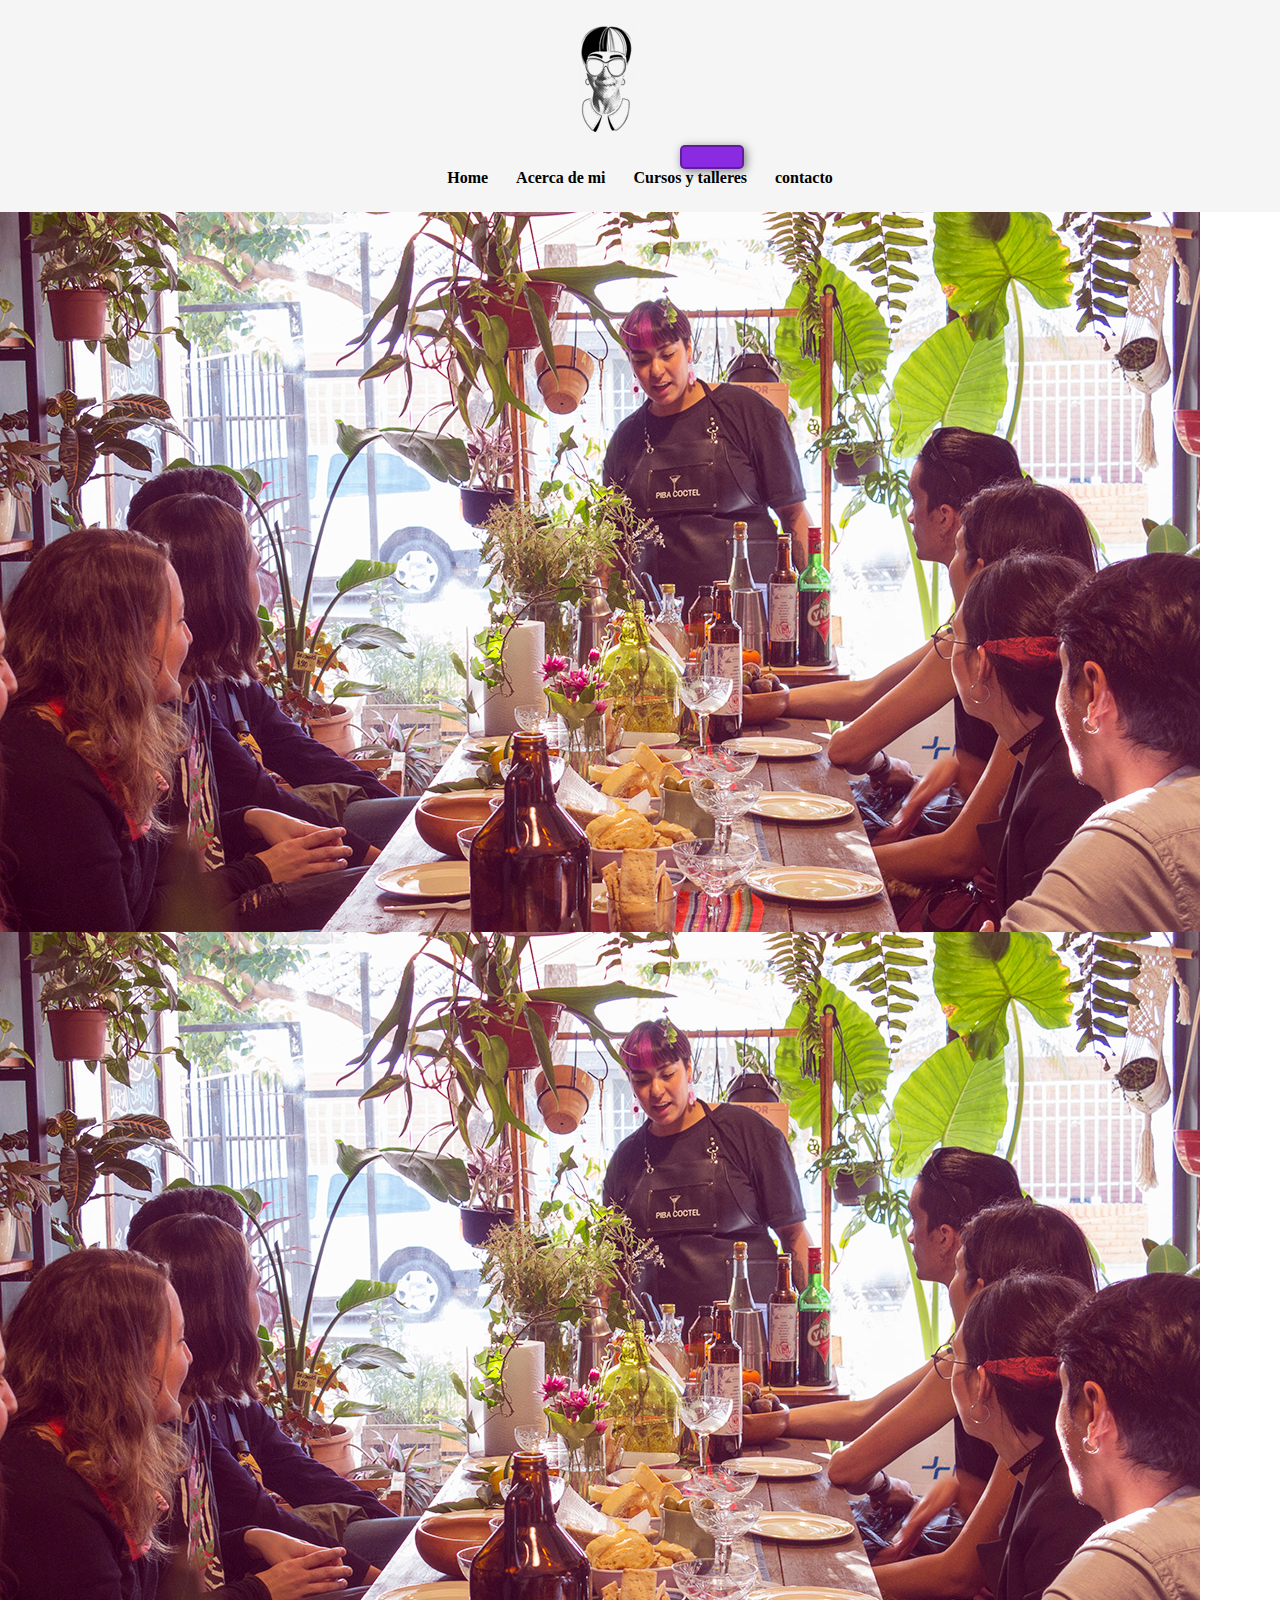
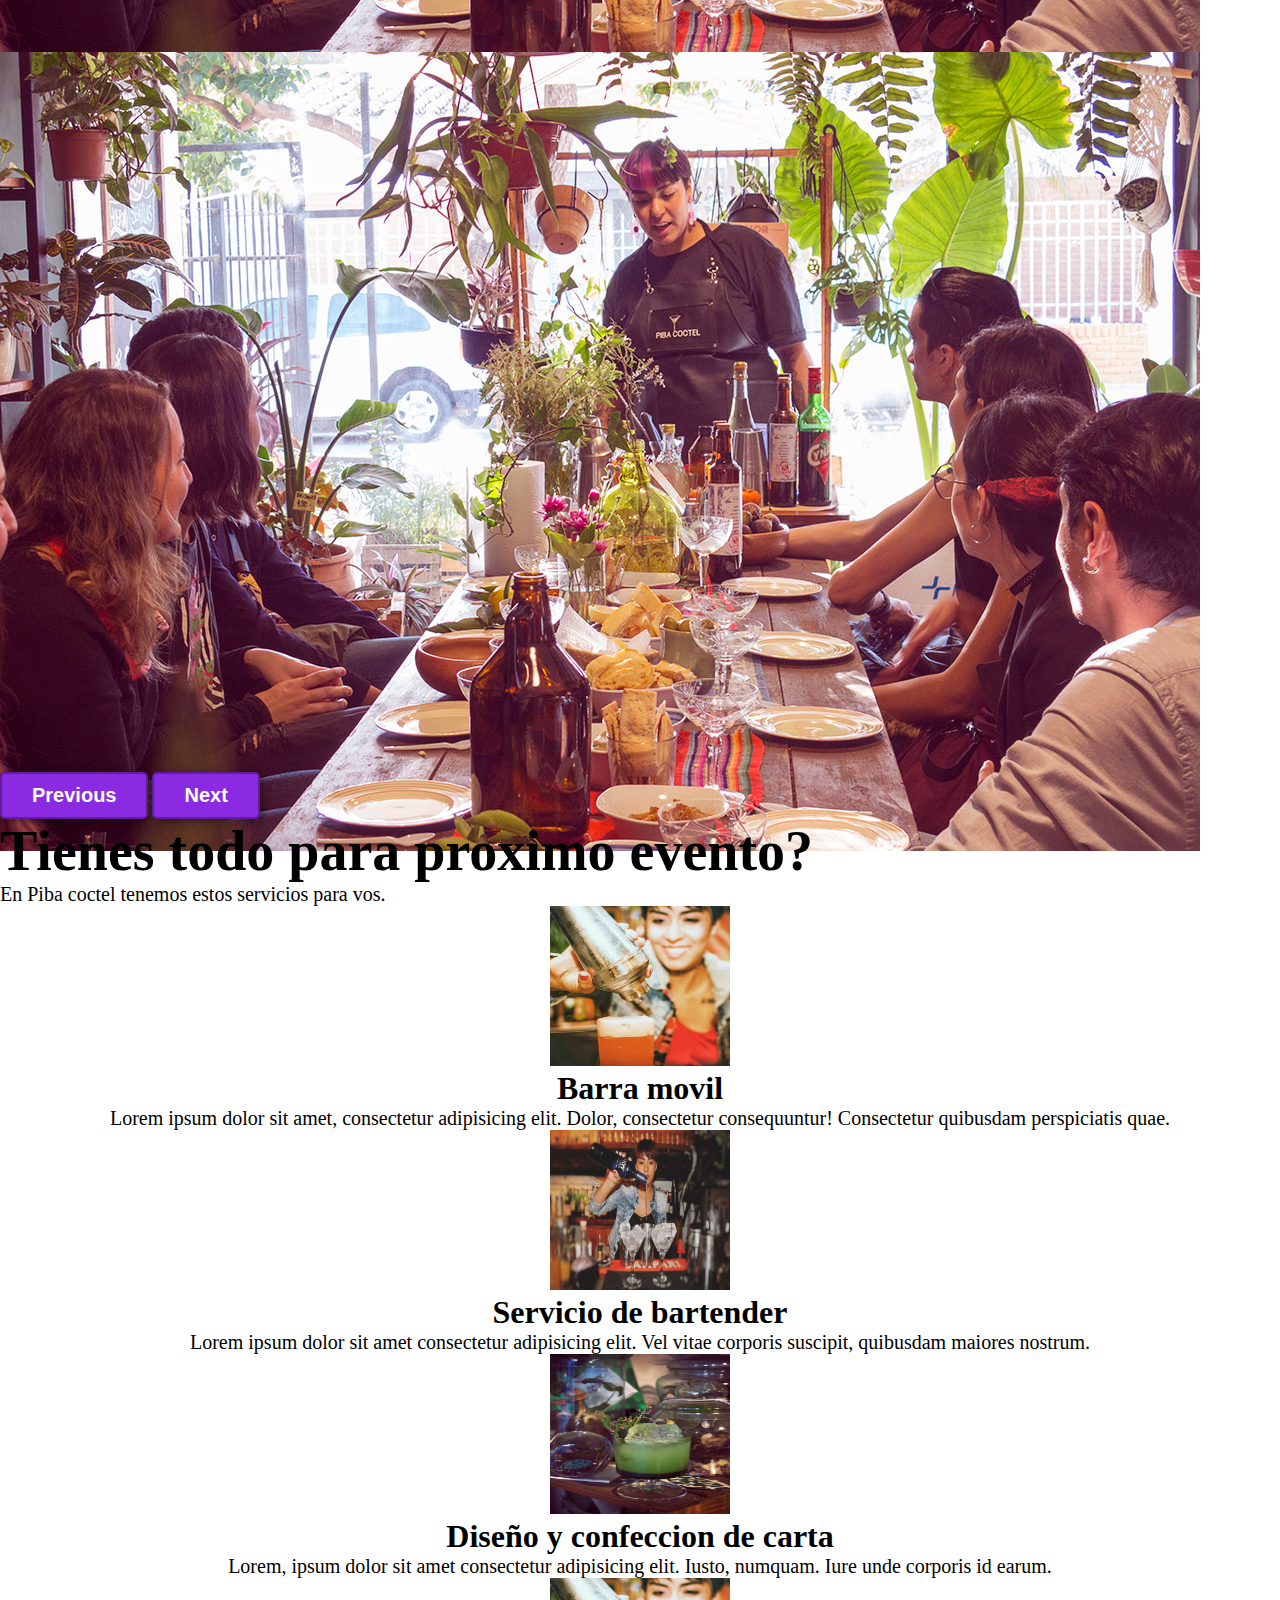
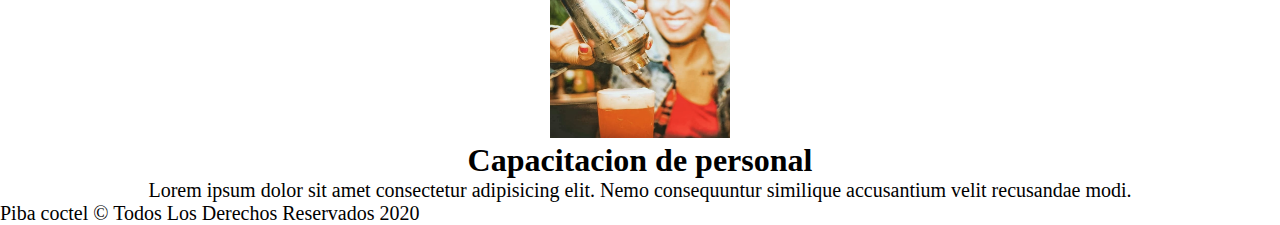
<file: Index.html>
<!DOCTYPE html>
<html lang="en">
<head>
    <meta charset="UTF-8">
    <link href="https://cdn.jsdelivr.net/npm/bootstrap@5.2.0-beta1/dist/css/bootstrap.min.css" rel="stylesheet" integrity="sha384-0evHe/X+R7YkIZDRvuzKMRqM+OrBnVFBL6DOitfPri4tjfHxaWutUpFmBp4vmVor" crossorigin="anonymous">
    <meta http-equiv="X-UA-Compatible" content="IE=edge">
    <meta name="viewport" content="width=device-width, initial-scale=1.0">
    <title>Piba Coctel</title>
    <link rel="stylesheet" href="./estilos/estilos.css">
</head>
<body>
    <header>
        <nav class="navbar navbar-expand-sm">
            <div class="container-fluid">
              <a><img class="logo" src="./media/logo.png" alt=""></a>
              <button class="navbar-toggler" type="button" data-bs-toggle="collapse" data-bs-target="#navbarNavAltMarkup" aria-controls="navbarNavAltMarkup" aria-expanded="false" aria-label="Toggle navigation">
                <span class="navbar-toggler-icon"></span>
              </button>
              <div class="collapse navbar-collapse justify-content-end" id="navbarNavAltMarkup">
                <div class="navbar-nav">
                  <a class="nav-link active" aria-current="page" href="#">Home</a>
                  <a class="nav-link" href="#">Acerca de mi</a>
                  <a class="nav-link" href="#">Cursos y talleres</a>
                  <a class="nav-link" href="#">contacto</a>
                </div>
              </div>
            </div>
          </nav>
    </header>    
         


   <section>
    <div id="carousel" class="carousel slide-sm" data-bs-ride="carousel">
        <div class="carousel-inner"">
          <div class="carousel-item active imgcrr" data-bs-interval="3000">
            <img src="./media/007.jpg" class="d-block w-100" alt="">
          </div>
          
 
          <div class="carousel-item imgcrr" data-bs-interval="3000">
            <img src="./media/007.jpg" class="d-block w-100" alt="...">
          </div>
 

          <div class="carousel-item imgcrr" data-bs-interval="3000">
            <img src="./media/007.jpg" class="d-block w-100" alt="...">
          </div>
 
 
        </div>
        <button class="carousel-control-prev" type="button" data-bs-target="#carousel"  data-bs-slide="prev">
          <span class="carousel-control-prev-icon" aria-hidden="true"></span>
          <span class="visually-hidden">Previous</span>
        </button>
        <button class="carousel-control-next" type="button" data-bs-target="#carousel"  data-bs-slide="next">
          <span class="carousel-control-next-icon" aria-hidden="true"></span>
          <span class="visually-hidden">Next</span>
        </button>
      </div>    
      </section>
    
     
    

    <section class="d-flex flex-column justify-content-center align-items-center pt-2  text-center w-50 m-auto" id="intro">
        <h1 class="p-3 fs-2 border-top border-3">Tienes todo para <span class="text-primary">proximo evento? <span/></h1>
        <p class="p-1  fs-4">
            <span class="text-primary">En Piba coctel</span> tenemos estos servicios para vos.        
        </p>
    </section>




<section class="w-100">
    <div class="row w-75 mx-auto" id="servicios-fila-1">       
        <div class="col-lg-6 col-md-12 col-sm-12 d-flex justify-content-start my-5 icono-wrap">
            <img src="./media/IMG_20200525_073745_587.jpg" alt="desarrollo"   width="180" height="160">

            <div>
                <h3 class="fs-5 mt-4 px-4 pb-1">Barra movil</h3>
                <p class="px-4">Lorem ipsum dolor sit amet, consectetur adipisicing elit. Dolor, consectetur consequuntur! Consectetur quibusdam perspiciatis quae.</p>
            </div>

        </div>

        <div class="col-lg-6 col-md-12 col-sm-12 d-flex justify-content-start  my-5 icono-wrap">
            <img src="./media/IMG_20200601_141133_695.jpg" alt="concepto" width="180" height="160">

            <div>
                <h3 class="fs-5 mt-4 px-4 pb-1 icono-wrap">Servicio de bartender</h3>
                <p class="px-4">Lorem ipsum dolor sit amet consectetur adipisicing elit. Vel vitae corporis suscipit, quibusdam maiores nostrum.</p>
            </div>
        </div>   
    </div>
    
    <div class="row w-75 mx-auto mb-5" id="servicios-fila-2">       
        <div class="col-lg-6 col-md-12 col-sm-12 d-flex justify-content-start  my-5 icono-wrap">
            <img src="./media/018.jpg" alt="comunicaciones" width="180" height="160">

            <div>
                <h3 class="fs-5 mt-4 px-4 pb-1">Diseño y confeccion de carta</h3>
                <p class="px-4">Lorem, ipsum dolor sit amet consectetur adipisicing elit. Iusto, numquam. Iure unde corporis id earum.</p>
            </div>
        </div>

        <div class="col-lg-6 col-md-12 col-sm-12 d-flex justify-content-start my-5 icono-wrap">
            <img src="./media/IMG_20200525_073745_587.jpg" alt="seo" width="180" height="160" >

            <div>
                <h3 class="fs-5 mt-4 px-4 pb-1">Capacitacion de personal</h3>
                <p class="px-4">Lorem ipsum dolor sit amet consectetur adipisicing elit. Nemo consequuntur similique accusantium velit recusandae modi.</p>
            </div>
        </div>   
    </div>
</section>

<footer class="w-100  d-flex  align-items-center justify-content-center flex-wrap">
    <p class="fs-5 px-3  pt-3">Piba coctel &copy; Todos Los Derechos Reservados 2020</p>
    <div id="iconos" >
        <a href="#"><i class="bi bi-facebook"></i></a>
        <a href="#"><i class="bi bi-twitter"></i></a>
        <a href="#"><i class="bi bi-instagram"></i></a>  
    </div>
  </footer>
    

    
    
<script src="https://cdn.jsdelivr.net/npm/bootstrap@5.2.0-beta1/dist/js/bootstrap.bundle.min.js" integrity="sha384-pprn3073KE6tl6bjs2QrFaJGz5/SUsLqktiwsUTF55Jfv3qYSDhgCecCxMW52nD2" crossorigin="anonymous"></script>
</body>
</html>
</file>
<file: estilos/estilos.css>
header{
    background-color: rgb(245,245,245);
}

.logo{

    padding: 15px;
}


.imgcrr{
    height: 80vh;
    object-fit: cover;
}
* {
    margin: 0;
    padding: 0;    
    box-sizing: border-box;
}



h1 {
    font-size: 3.5em;
}

h2 {
    font-size: 2.7em;
}

h3 {
    font-size: 2em;
}

p {
    font-size: 1.25em;
}

li {
    font-size: 1.25em;
}

ul {
    list-style: none;
}


button{
    font-size: 1.25em;
    font-weight: bold;
    padding: 10px 30px;
    border-radius: 5px;
    border: 2px solid rgba(0,0,0,0.3);
    box-shadow: 2px 2px 10px rgba(0,0,0,0.5);
    color: white;
    background-color: blueviolet;
}

button:hover{
    background-color: rgb(101, 33, 165);
}

.container{
    max-width: 1400px;
    margin: auto;
}


header{
    background-color: rgb(245,245,245);
    
}

header .logo{
    margin: 0;
    padding: 25px 30px;
    font-weight: bold;
    color: blueviolet;
    font-size: 1.6em;
}

header .container{
    display: flex;
    flex-direction: column;
    align-items: center;
}

header nav{
    display: flex;
    flex-direction: column;
    text-align: center;
    padding-bottom: 25px;
}

header a{
    padding: 5px 12px;
    text-decoration: none;
    font-weight: bold;
    color: black;
}

header a:hover{
    color: blueviolet;
}

#hero{
    display: flex;
    align-items: center;
    justify-content: center;
    text-align: center;
    flex-direction: column;
    height: 130vh;
    background-image: linear-gradient(
        0deg,
        rgba(0,0,0,0.5),
        rgba(0,0,0,0.5)
    )
    ,url("../media/007.jpg");
    background-repeat: no-repeat;
    background-size: cover;
    background-position: center center;
}

#hero h1{
    color: white;
}

#hero button{
    font-size: 1.75em;
}

.icono-wrap{
    flex-wrap:wrap;
    justify-content: center;
    text-align: center;
}
</file>
